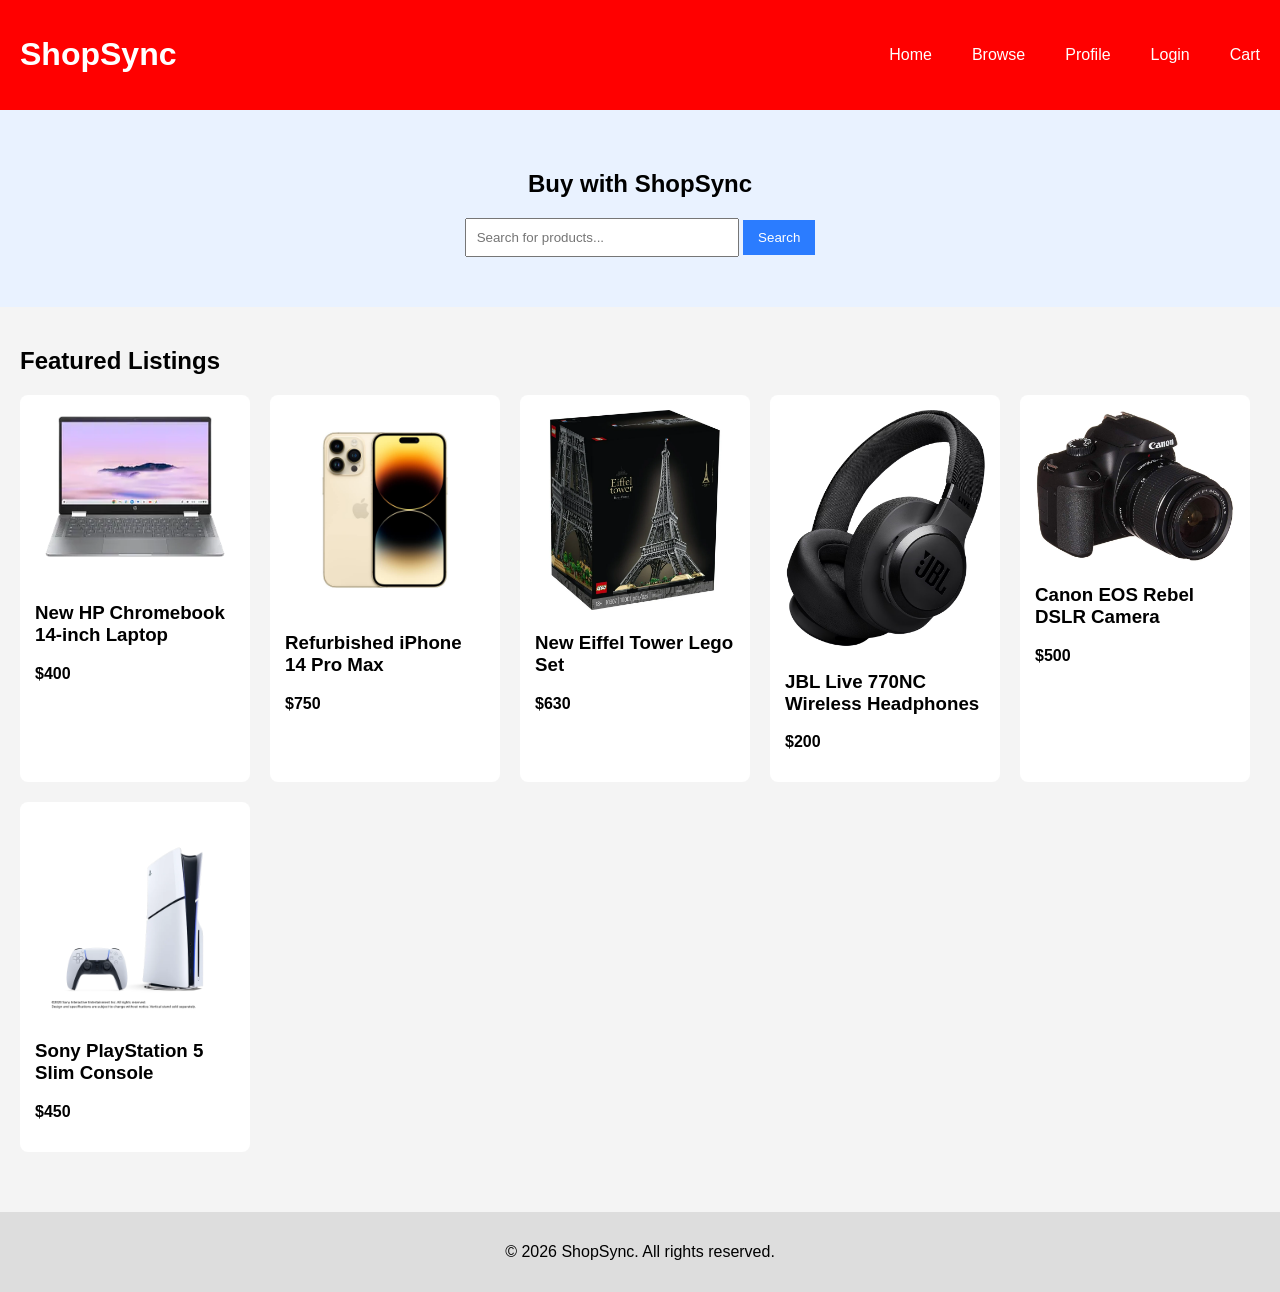
<file: index.html>
<!DOCTYPE html>
<html lang="en">

<head>
    <meta charset="UTF-8">
    <title>ShopSync</title>
    <link rel="stylesheet" href="styles.css">
    <script src="script.js" defer></script>
</head>

<body>

    <header>
        <h1>ShopSync</h1>
        <nav class="nav-links">
            <a href="index.html">Home</a>
            <a href="browse.html">Browse</a>
            <a href="profile.html">Profile</a>
            <span id="auth-link"></span>
            <a href="cart.html">Cart</a>
        </nav>

    </header>
    <section class="hero">
        <h2>Buy with ShopSync</h2>
        <div class="search-box">
            <input type="text" placeholder="Search for products...">
            <button onclick="searchItems()">Search</button>
        </div>
    </section>

    <section class="featured">
        <h2> Featured Listings</h2>
        <div class="items">
            <div class="item-card">
                <img src="images/laptop.webp" width="200" onclick="window.location.href='browse.html'">
                <h3>New HP Chromebook 14-inch Laptop</h3>
                <p><strong>$400</strong></p>
            </div>
            <div class="item-card">
                <img src="images/iphone.jpg" width="200" onclick="window.location.href='browse.html'">
                <h3>Refurbished iPhone 14 Pro Max</h3>
                <p><strong>$750</strong></p>
            </div>
            <div class="item-card">
                <img src="images/eiffel.webp" width="200" onclick="window.location.href='browse.html'">
                <h3> New Eiffel Tower Lego Set</h3>
                <p><strong>$630</strong></p>
            </div>
            <div class="item-card">
                <img src="images/headphones.avif" width="200" onclick="window.location.href='browse.html'">
                <h3>JBL Live 770NC Wireless Headphones</h3>
                <p><strong>$200</strong></p>
            </div>
            <div class="item-card">
                <img src="images/camera.avif" width="200" onclick="window.location.href='browse.html'">
                <h3>Canon EOS Rebel DSLR Camera</h3>
                <p><strong>$500</strong></p>
            </div>
            <div class="item-card">
                <img src="images/ps5.webp" width="200" onclick="window.location.href='browse.html'">
                <h3>Sony PlayStation 5 Slim Console</h3>
                <p><strong>$450</strong></p>
            </div>
        </div>
    </section>
    <footer>
        <p>© 2026 ShopSync. All rights reserved.</p>
    </footer>
</body>

</html>
</file>
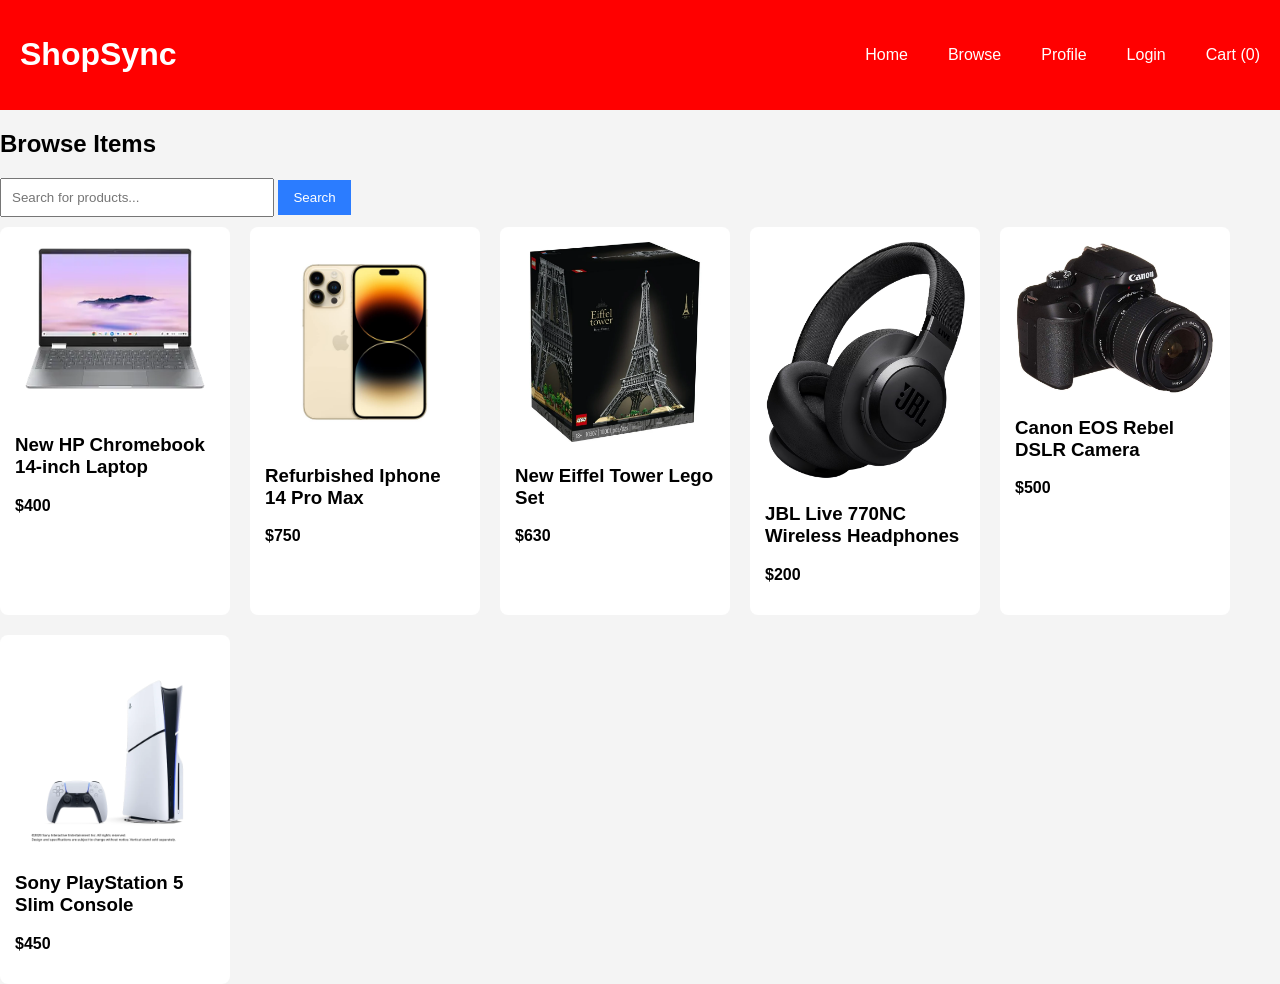
<file: browse.html>
<!DOCTYPE html>
<html>
<head>
    <title>ShopSync - Browse</title>
    <link rel="stylesheet" href="styles.css">
    <script src="script.js" defer></script>
</head>

<body>

<header>
    <h1>ShopSync</h1>
    <nav class="nav-links">
        <a href="index.html">Home</a>
        <a href="browse.html">Browse</a>
        <a href="profile.html">Profile</a>
        <span id="auth-link"></span>
        <a href="cart.html" id="cart-link">Cart</a>
    </nav>
</header>

<h2>Browse Items</h2>

<div class="search-box">
    <input type="text" placeholder="Search for products...">
    <button onclick="searchItems()">Search</button>
</div>

<section class="items">

<div class="item-card">
    <img src="images/laptop.webp" width="200" onclick="addToCart('HP Chromebook', 400, 'images/laptop.webp')">
    <h3>New HP Chromebook 14-inch Laptop</h3>
    <p><strong>$400</strong></p>
</div>

<div class="item-card">
    <img src="images/iphone.jpg" width="200" onclick="addToCart('iPhone 14 Pro Max', 750, 'images/iphone.jpg')">
    <h3>Refurbished Iphone 14 Pro Max</h3>
    <p><strong>$750</strong></p>
</div>

<div class="item-card">
    <img src="images/eiffel.webp" width="200" onclick="addToCart('Eiffel Tower Lego Set', 630, 'images/eiffel.webp')">
    <h3>New Eiffel Tower Lego Set</h3>
    <p><strong>$630</strong></p>
</div>

<div class="item-card">
    <img src="images/headphones.avif" width="200" onclick="addToCart('JBL Live 770NC Headphones', 200, 'images/headphones.avif')">
    <h3>JBL Live 770NC Wireless Headphones</h3>
    <p><strong>$200</strong></p>
</div>

<div class="item-card">
    <img src="images/camera.avif" width="200" onclick="addToCart('Canon EOS Rebel DSLR Camera', 500, 'images/camera.avif')">
    <h3>Canon EOS Rebel DSLR Camera</h3>
    <p><strong>$500</strong></p>
</div>

<div class="item-card">
    <img src="images/ps5.webp" width="200" onclick="addToCart('PlayStation 5 Slim', 450, 'images/ps5.webp')">
    <h3>Sony PlayStation 5 Slim Console</h3>
    <p><strong>$450</strong></p>
</div>

</section>

</body>
</html>
</file>
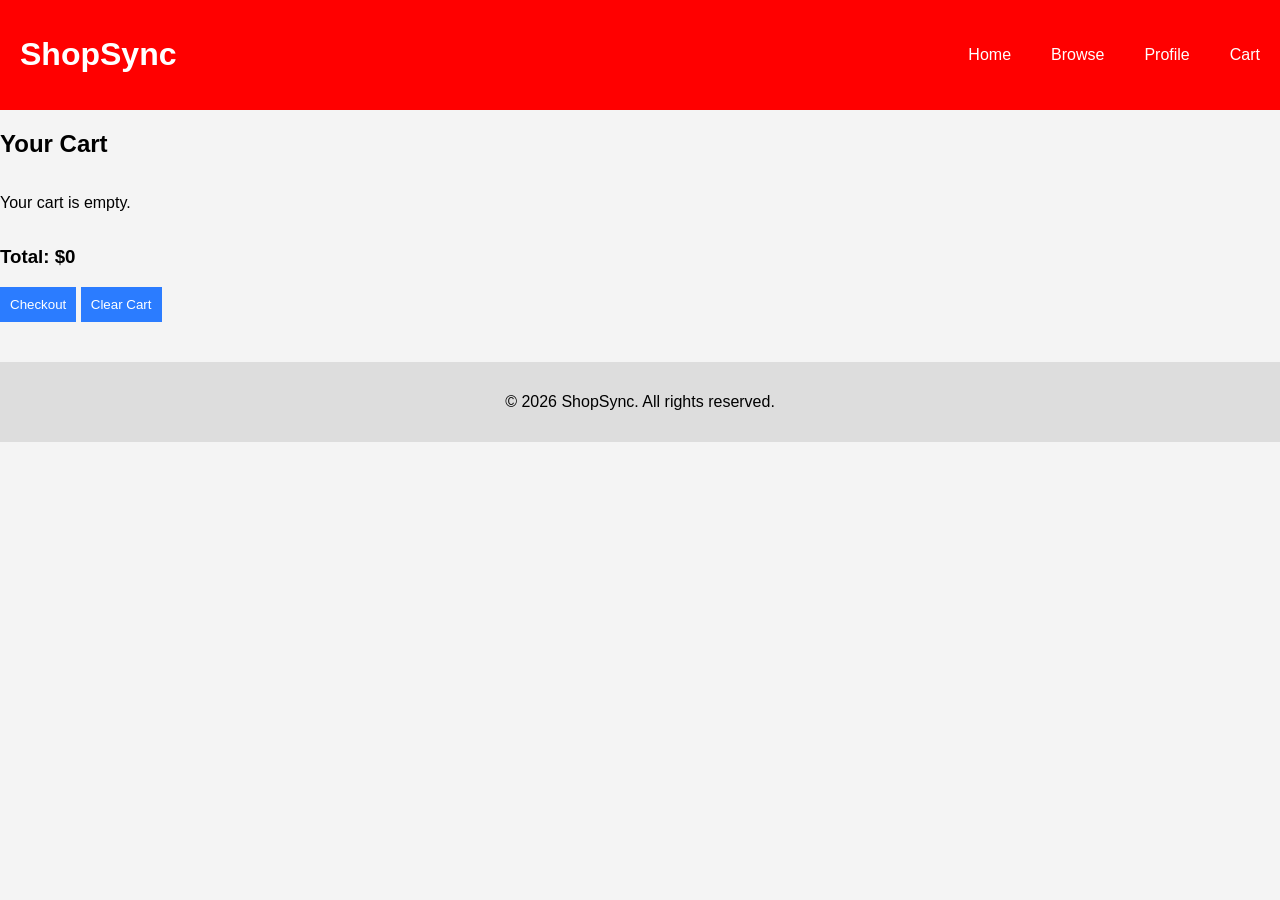
<file: cart.html>
<!DOCTYPE html>
<html lang="en">
<head>
    <meta charset="UTF-8">
    <title>ShopSync - Cart</title>
    <link rel="stylesheet" href="styles.css">
    <script src="script.js" defer></script>
</head>

<body>

<header>
    <h1>ShopSync</h1>
    <nav class="nav-links">
        <a href="index.html">Home</a>
        <a href="browse.html">Browse</a>
        <a href="profile.html">Profile</a>
        <a href="cart.html" id="cart-link">Cart</a>
    </nav>
</header>

<section class="cart-section">
    <h2>Your Cart</h2>
    <div id="cart-items" class="items"></div>
    <h3 id="total-price"></h3>

    <button onclick="checkout()">Checkout</button>
    <button onclick="clearCart()">Clear Cart</button>
</section>

<footer>
    <p>© 2026 ShopSync. All rights reserved.</p>
</footer>

</body>
</html>
</file>
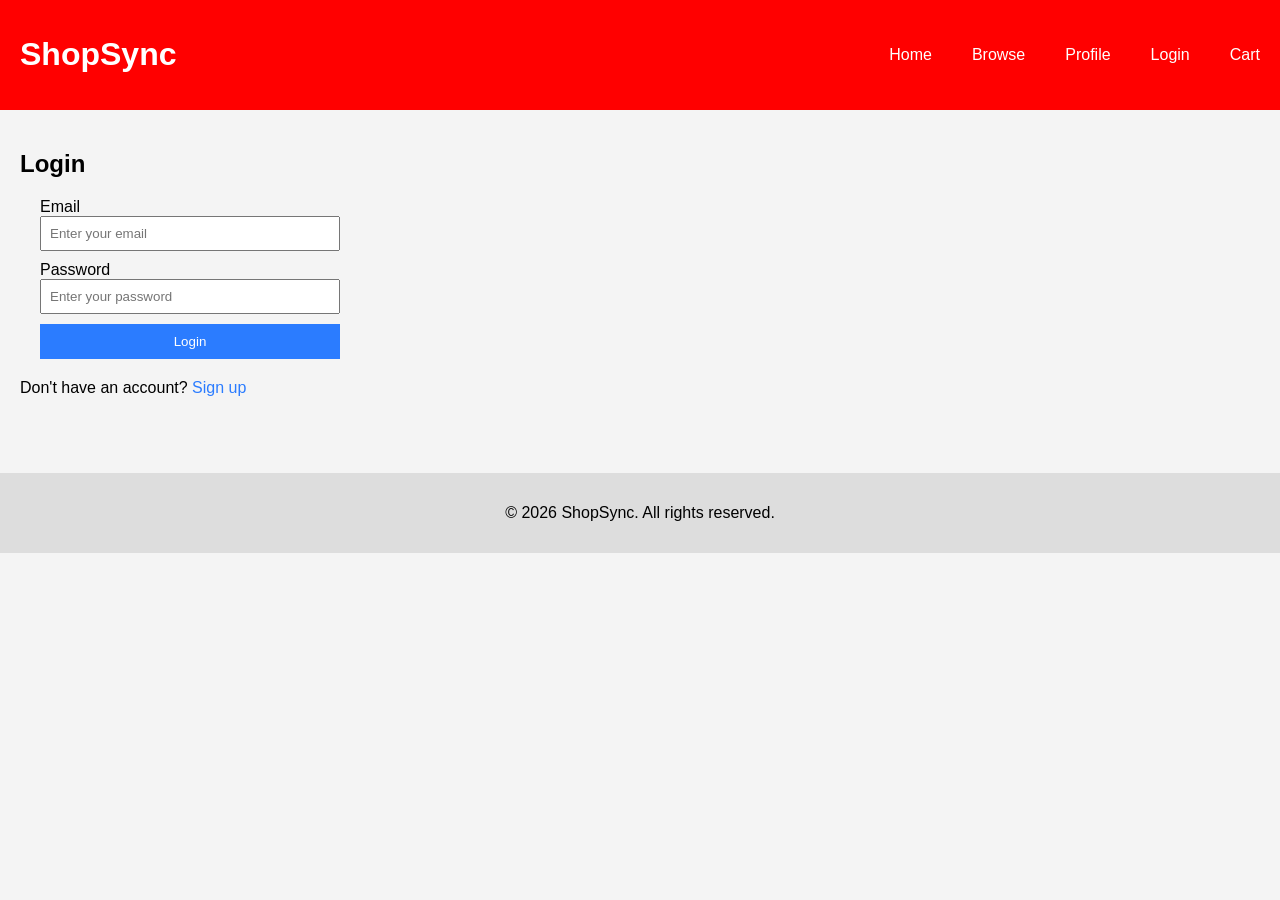
<file: login.html>
<!DOCTYPE html>
<html lang="en">

<head>
    <meta charset="UTF-8">
    <title>ShopSync - Login</title>
    <link rel="stylesheet" href="styles.css">
    <script src="script.js"></script>
</head>

<body>

    <header>
        <h1>ShopSync</h1>
        <nav class="nav-links">
            <a href="index.html">Home</a>
            <a href="browse.html">Browse</a>
            <a href="profile.html">Profile</a>
            <a href="login.html">Login</a>
            <a href="cart.html">Cart</a>
        </nav>
    </header>

    <section class="login-section">
        <h2>Login</h2>
        <form>
            <label for="email">Email</label>
            <input type="email" id="email" placeholder="Enter your email">

            <label for="password">Password</label>
            <input type="password" id="password" placeholder="Enter your password">

            <button type="button" onclick="tryLogin()">Login</button>
        </form>
        <p>Don't have an account? <a href="signup.html">Sign up</a></p>
    </section>

    <footer>
        <p>© 2026 ShopSync. All rights reserved.</p>
    </footer>

</body>

</html>
</file>
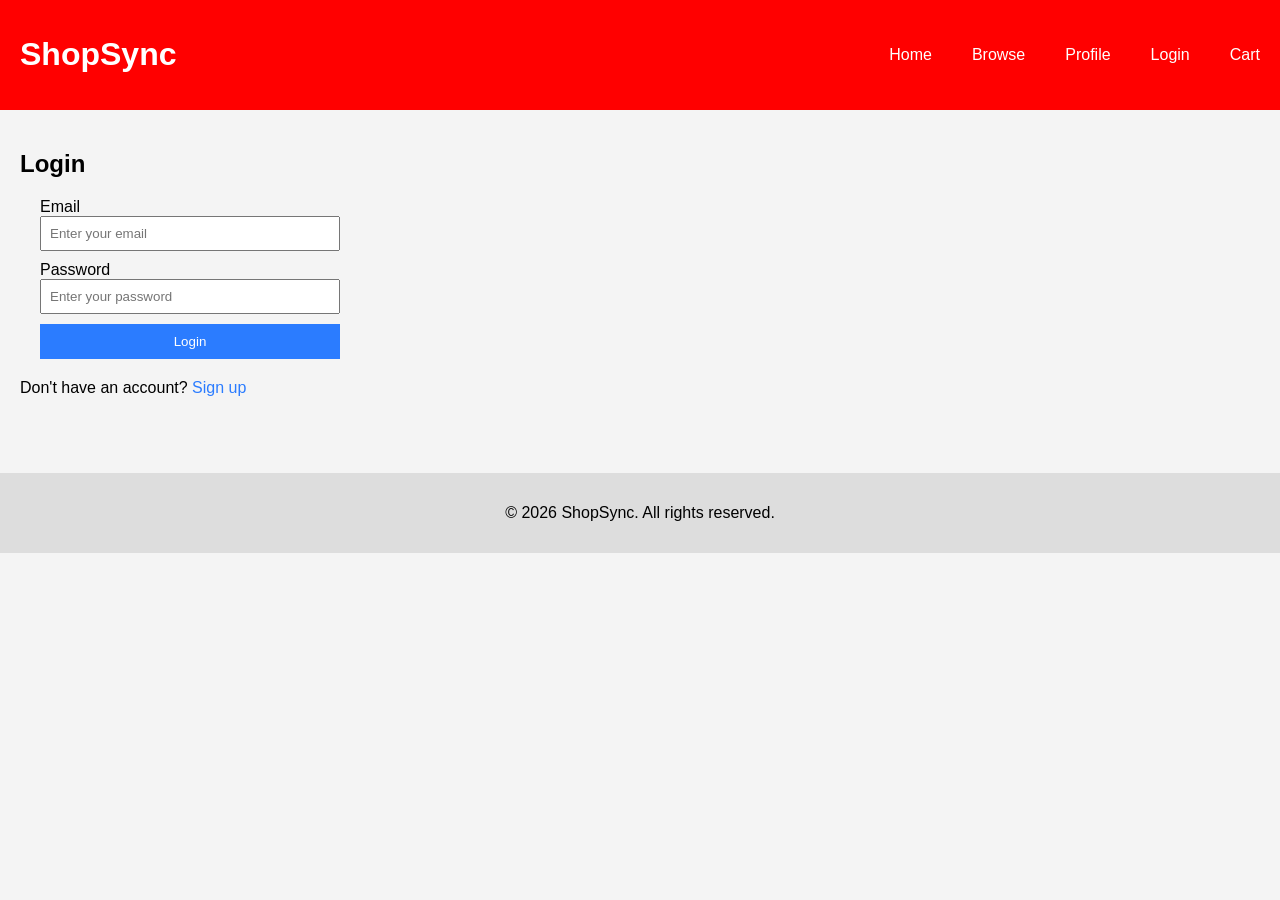
<file: profile.html>
<!DOCTYPE html>
<html lang="en">

<head>
    <meta charset="UTF-8">
    <title>ShopSync - Profile</title>
    <link rel="stylesheet" href="styles.css">
    <script src="script.js" defer></script>
</head>

<body>

    <header>
        <h1>ShopSync</h1>
        <nav class="nav-links">
            <a href="index.html">Home</a>
            <a href="browse.html">Browse</a>
            <a href="profile.html">Profile</a>
            <span id="auth-link"></span>
            <a href="cart.html">Cart</a>
        </nav>
    </header>

    <section class="profile-info">
        <h2>My Profile</h2>
        <div class="profile-card">
        <button onclick="logout()">Sign Out</button>
            
        </div>
    </section>

    <section class="profile-orders">
        <h2>Order History</h2>
        <div class="items">
            <div class="item-card">
                <img src="images/laptop.webp" width="200">
                <h3>New HP Chromebook 14-inch Laptop</h3>
                <p><strong>$400</strong></p>
                <p>Ordered: March 1, 2025</p>
            </div>
            <div class="item-card">
                <img src="images/iphone.jpg" width="200">
                <h3>Refurbished iPhone 14 Pro Max</h3>
                <p><strong>$750</strong></p>
                <p>Ordered: February 14, 2025</p>
            </div>
        </div>
    </section>

    <section class="profile-listings">
        <h2>My Listings</h2>
        <div class="items">
            <div class="item-card">
                <img src="images/eiffel.webp" width="200">
                <h3>New Eiffel Tower Lego Set</h3>
                <p><strong>$630</strong></p>
                <p>Status: Active</p>
            </div>
        </div>
    </section>

    <footer>
        <p>© 2026 ShopSync. All rights reserved.</p>
    </footer>

</body>

</html>
</file>
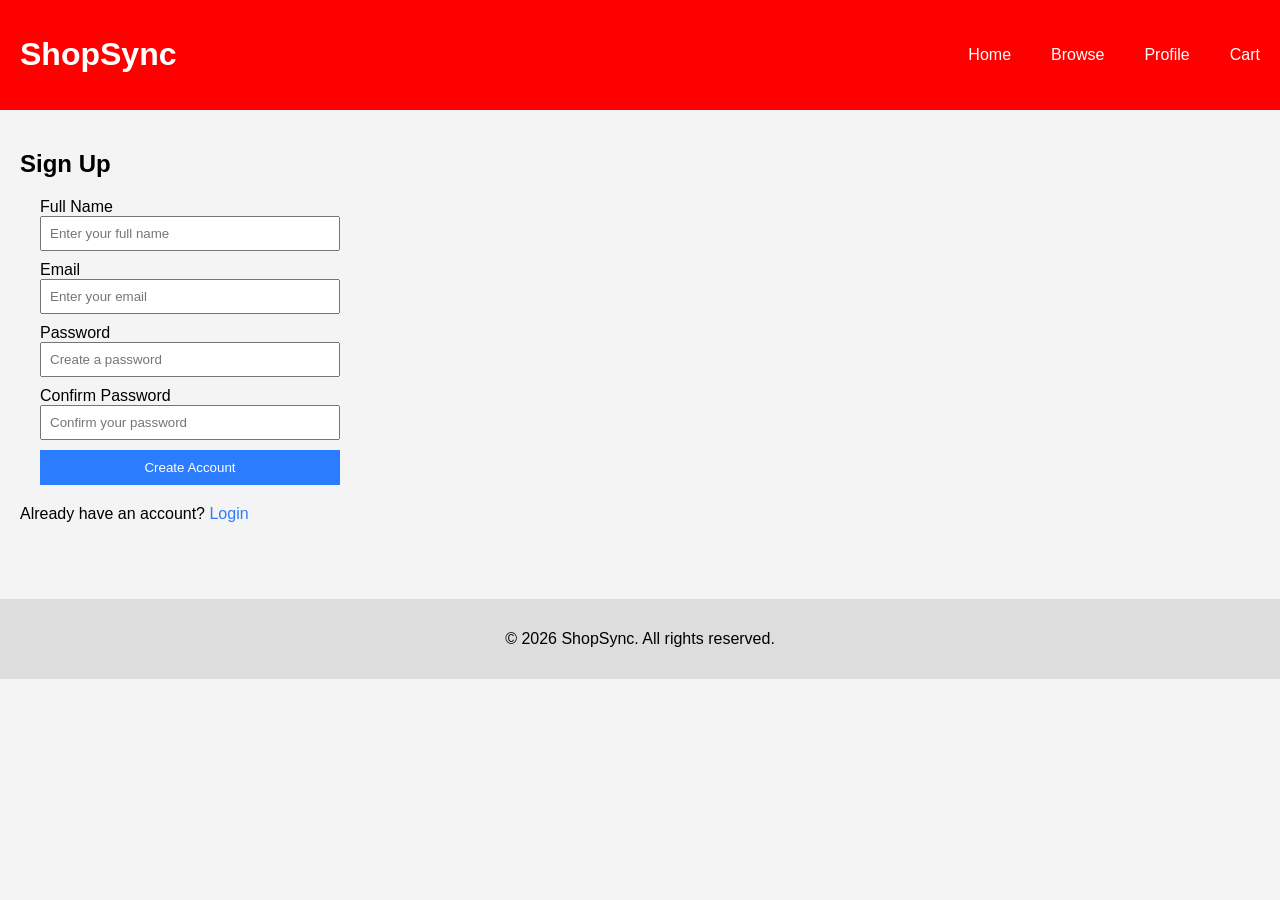
<file: signup.html>
<!DOCTYPE html>
<html lang="en">

<head>
    <meta charset="UTF-8">
    <title>ShopSync - Sign Up</title>
    <link rel="stylesheet" href="styles.css">
    <script src="script.js"></script>
</head>

<body>

    <header>
        <h1>ShopSync</h1>
        <nav class="nav-links">
            <a href="index.html">Home</a>
            <a href="browse.html">Browse</a>
            <a href="profile.html">Profile</a>
            <a href="cart.html">Cart</a>
        </nav>
    </header>

    <section class="signup-section">
        <h2>Sign Up</h2>
        <form>
            <label for="name">Full Name</label>
            <input type="text" id="name" placeholder="Enter your full name">

            <label for="email">Email</label>
            <input type="email" id="email" placeholder="Enter your email">

            <label for="password">Password</label>
            <input type="password" id="password" placeholder="Create a password">

            <label for="confirm-password">Confirm Password</label>
            <input type="password" id="confirm-password" placeholder="Confirm your password">

            <button type="button" onclick="tryCreateAccount()">Create Account</button>
        </form>
        <p>Already have an account? <a href="login.html">Login</a></p>
    </section>

    <footer>
        <p>© 2026 ShopSync. All rights reserved.</p>
    </footer>

</body>

</html>
</file>
<file: styles.css>
body {
font-family: Arial;
background: #f4f4f4;
margin: 0;
}

header {
display: flex;
justify-content: space-between;
align-items: center;
background: red;
color: white;
padding: 15px 20px;
}

nav a {
color: white;
margin-left: 15px;
text-decoration: none;
}
nav a:hover {
opacity:0.7;
}
.nav-links {
    display: flex;
    gap: 25px; 
}

.items {
display: flex;
gap:20px;
flex-wrap: wrap;
}

.item-card {
background: white;
padding: 15px;
border-radius: 8px;
width: 200px;
}

form {
display: flex;
flex-direction: column;
width: 300px;
margin: 20px;
}

input, textarea {
margin-bottom: 10px;
padding: 8px;
}
.featured {
    display: flex;
    flex-direction: column; 
    padding: 20px;
}

button {
background: #2b7cff;
color: white;
padding: 10px;
border: none;
cursor: pointer;
}
.hero {
text-align: center;
padding: 40px;
background: #e9f2ff;
}

.search-box {
margin-top: 20px;
}

.search-box input {
padding: 10px;
width: 250px;
}

.search-box button {
padding: 10px 15px;
background: #2b7cff;
color: white;
border: none;
}

footer {
text-align: center;
padding: 15px;
background: #ddd;
margin-top: 40px;
}


.profile-info {
padding: 20px;
}

.profile-card {
background: white;
padding: 15px;
border-radius: 8px;
width: 300px;
}

.profile-orders {
padding: 20px;
}

.profile-listings {
padding: 20px;
}

.login-section {
padding: 20px;
}

.login-section p {
margin-top: 15px;
}

.login-section a {
color: #2b7cff;
text-decoration: none;
}

.login-section a:hover {
opacity: 0.7;
}


.signup-section {
padding: 20px;
}

.signup-section p {
margin-top: 15px;
}

.signup-section a {
color: #2b7cff;
text-decoration: none;
}

.signup-section a:hover {
opacity: 0.7;
}
#auth-link {
    display: flex;
    gap: 10px;
    align-items: center;
}
.item-card img {
    cursor: pointer;
}
</file>
